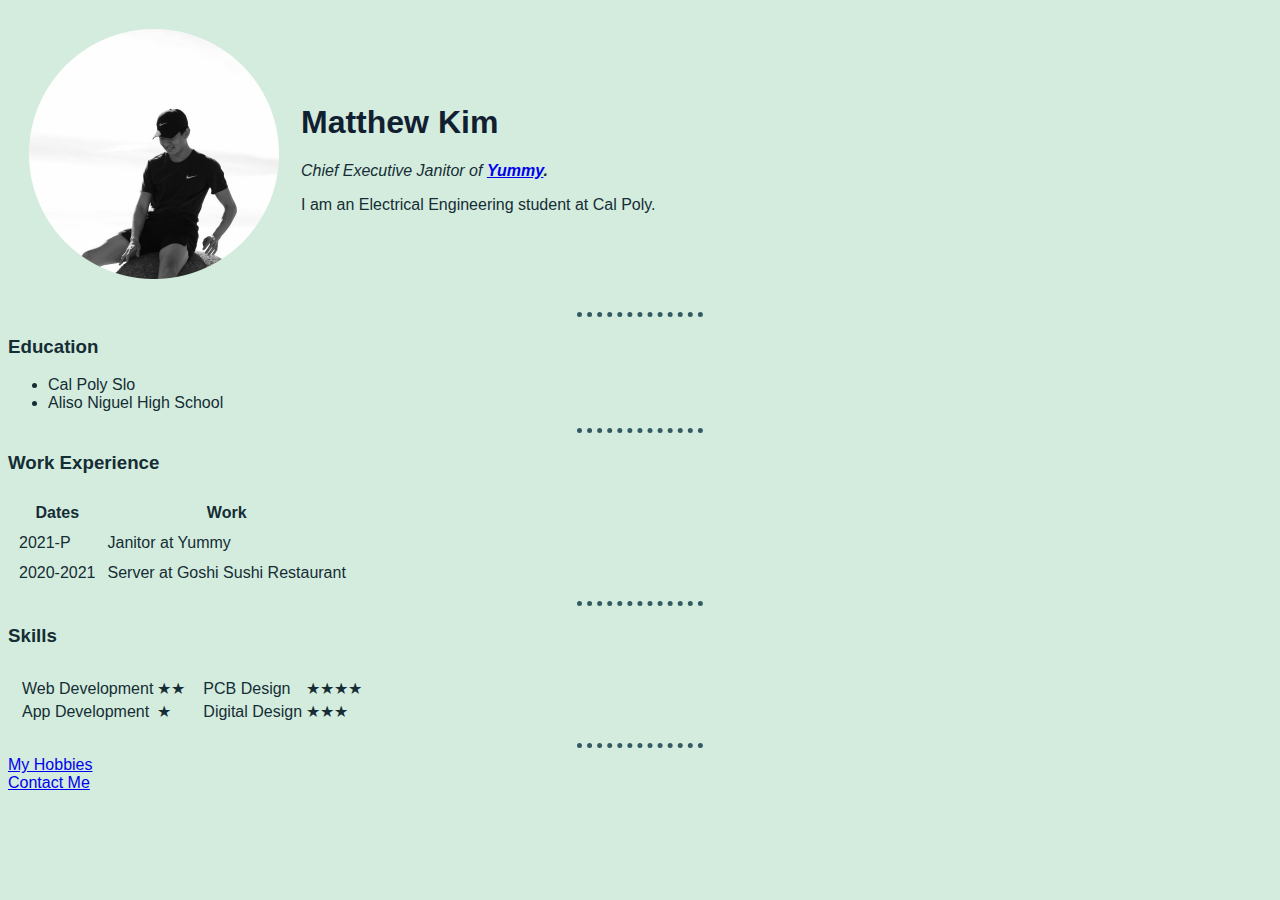
<file: index.html>
<!DOCTYPE html>
<html lang="en">
  <head>
    <meta charset="UTF-8" />
    <title>Matt's Personal Site</title>
    <link rel="stylesheet" href="css/styles.css">
    <link rel="icon" href="favicon.ico">
  </head>
  
  <body>
    <table cellspacing='20'>
      <tr>
        <td>
            <img src="Hike_Pic.png" height="250" width="250" class="rounded" alt="matthew profile picture">
        </td>
        <td><h1>Matthew Kim</h1>
          <p><em>Chief Executive Janitor of <strong><a href="https://www.yelp.com/">Yummy</a>.</strong></em></p>
          <p>I am an Electrical Engineering student at Cal Poly.</p></td>
      </tr>
    </table>
    <hr>
    <h3>Education</h3>
    <ul>
        <li>Cal Poly Slo</li>
        <li>Aliso Niguel High School</li>
    </ul>
    <hr>
    <h3>Work Experience</h3>
    <table cellspacing='10'>
      <thead>
        <tr>
          <th>Dates</th>
          <th>Work</th>
        </tr>
      </thead>
      <tbody>
        <tr>
          <td>2021-P</td>
          <td>Janitor at Yummy</td>
        </tr>
        <tr>
          <td>2020-2021</td>
          <td>Server at Goshi Sushi Restaurant</td>
        </tr>
      </tbody>
      <tfoot>

      </tfoot>
    </table>
    <hr>
    <h3>Skills</h3>
    <table cellspacing='10'>
      <tr>
        <td>
          <table>
            <tr>
              <td>Web Development</td>
              <td>★★</td>
            </tr>
            <tr>
              <td>App Development</td>
              <td>★</td>
            </tr>
          </table>
        </td>
        <td>
          <table>
            <tr>
              <td>PCB Design</td>
              <td>★★★★</td>
            </tr>
            <tr>
              <td>Digital Design</td>
              <td>★★★</td>
            </tr>
          </table>
        </td>
      </tr>
    </table>
    <hr>
    <a href="hobbies.html">My Hobbies</a>
  </br>
    <a href="contacts.html">Contact Me</a>
  </body>
</html>


<table>
  <tr>
    <td>

    </td>
  </tr>
</table>
</file>
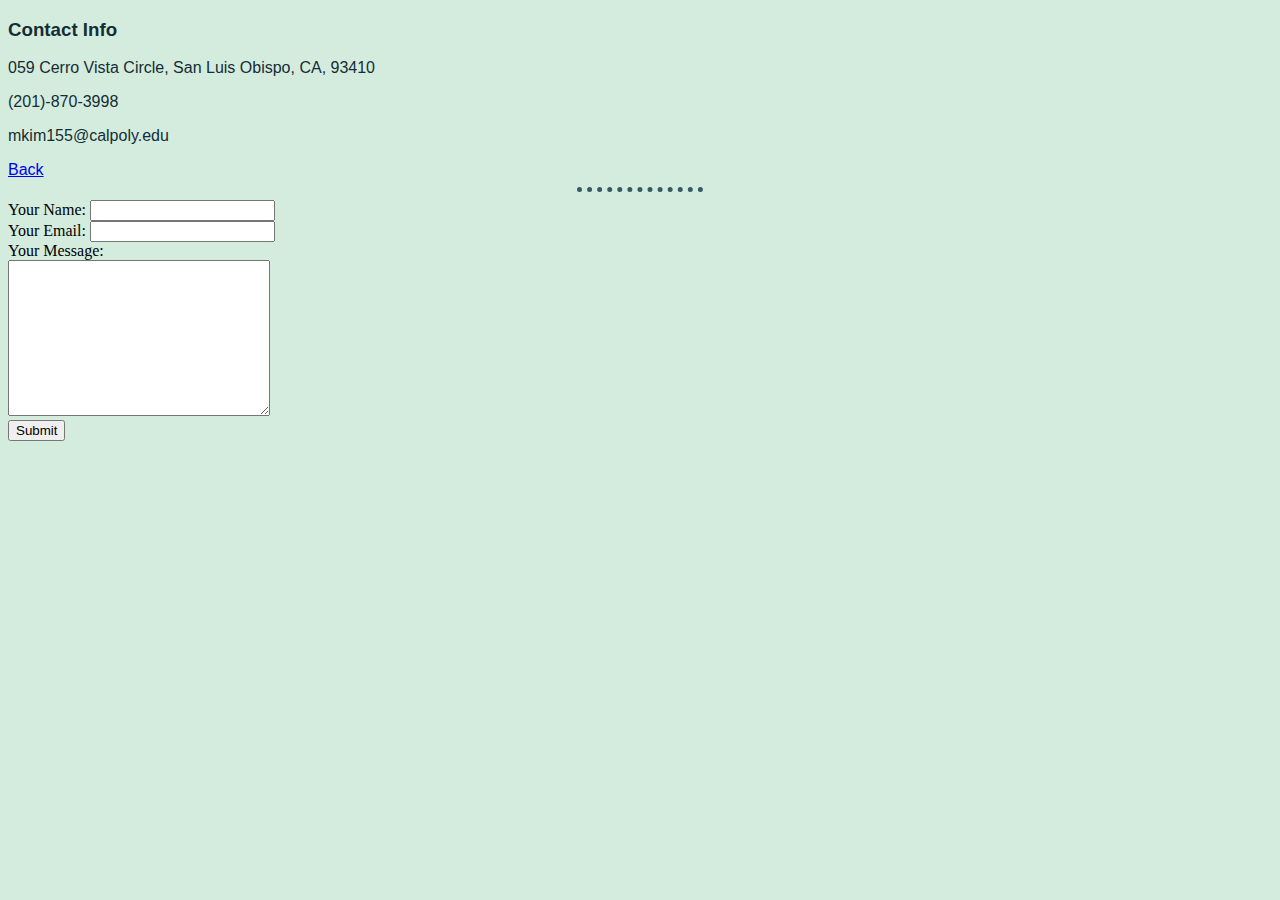
<file: contacts.html>
<!DOCTYPE html>
<html lang="en">
  <head>
    <meta charset="UTF-8" />
    <meta http-equiv="X-UA-Compatible" content="IE=edge" />
    <meta name="viewport" content="width=device-width, initial-scale=1.0" />
    <title>Contact Info</title>
    <link rel="stylesheet" href="css/styles.css">
  </head>
  <body>
    <h3>Contact Info</h3>
    <p>059 Cerro Vista Circle, San Luis Obispo, CA, 93410</p>
    <p>(201)-870-3998</p>
    <p>mkim155@calpoly.edu</p>
    <a href="index.html">Back</a>
    <br>
    <hr>
    <form action="mailto:info@mattkn1012@gmail.com" method="post" enctype="text/plain">
      <label>Your Name:</label>
      <input type="text" name="yourName" value=""><br>
      <label for="">Your Email:</label>
      <input type="email" name="yourEmail" id=""><br>
      <label for="">Your Message:</label><br>
      <textarea name="yourMessage" id="" cols="30" rows="10"></textarea><br>
      <input type="submit" name="">
    </form>
  </body>
</html>
</file>
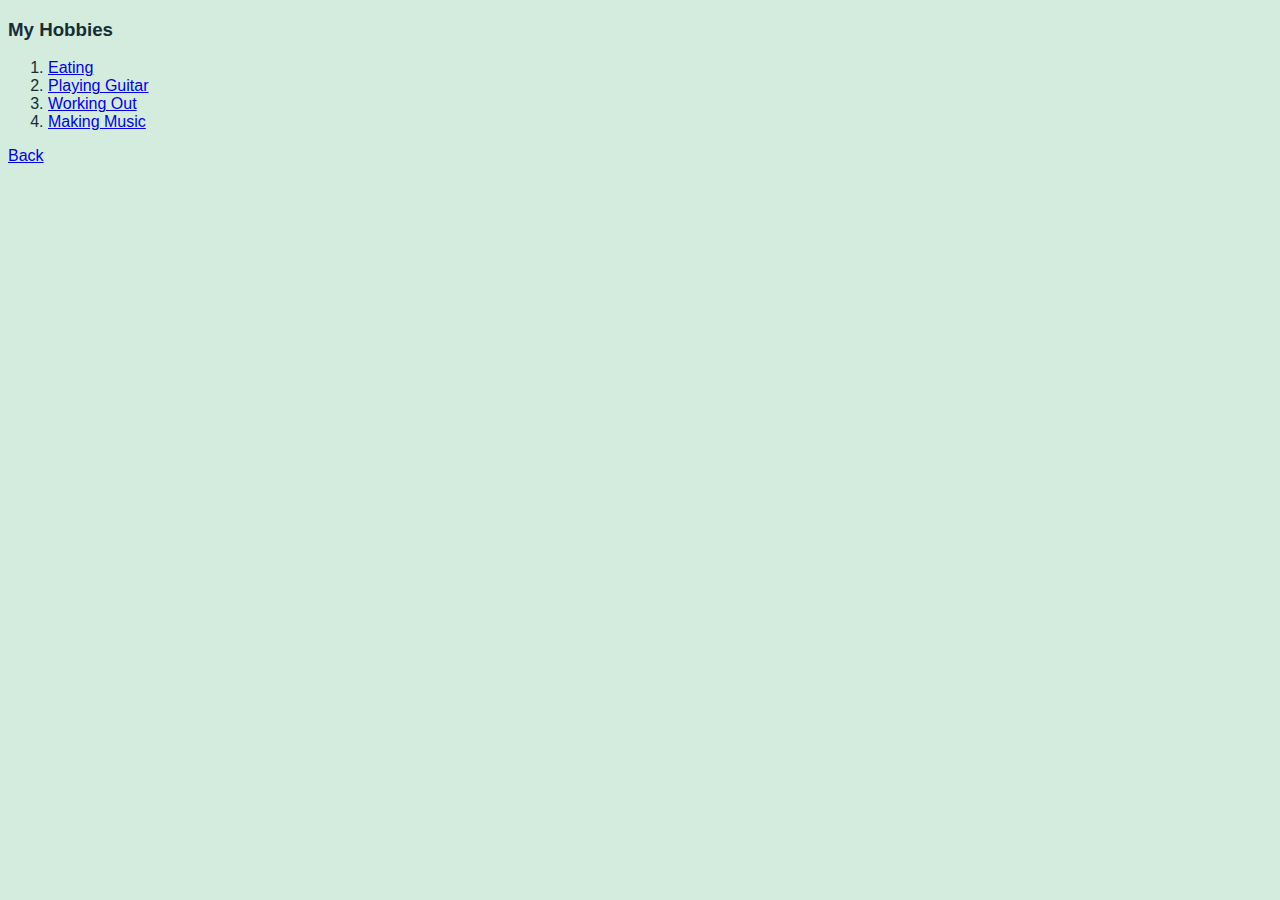
<file: hobbies.html>
<!DOCTYPE html>
<html lang="en">
  <head>
    <meta charset="UTF-8" />
    <meta http-equiv="X-UA-Compatible" content="IE=edge" />
    <meta name="viewport" content="width=device-width, initial-scale=1.0" />
    <title>My Hobbies</title>
    <link rel="stylesheet" href="css/styles.css">
  </head>
  
  <body>
    <h3>My Hobbies</h3>
    <ol>
      <li>
        <a
          href="https://www.google.com/search?q=bunker21&rlz=1C1CHBF_enUS855US855&oq=bunker21&aqs=chrome..69i57j46i175i199i275i512j35i39j0i512j0i30j5i44.1400j1j7&sourceid=chrome&ie=UTF-8"
          >Eating</a
        >
      </li>
      <li>
        <a
          href="https://www.youtube.com/playlist?list=PL1r_gT2hAOq1MXKzifaQMdgULwgVNS08u"
          >Playing Guitar</a
        >
      </li>
      <li>
        <a
          href="https://www.youtube.com/playlist?list=PL1r_gT2hAOq1avP-5UcfWqeq-10uZ-XdF"
          >Working Out</a
        >
      </li>
      <li><a href="https://www.ableton.com/">Making Music</a></li>
    </ol>
    <a href="index.html">Back</a>
  </body>
</html>
</file>
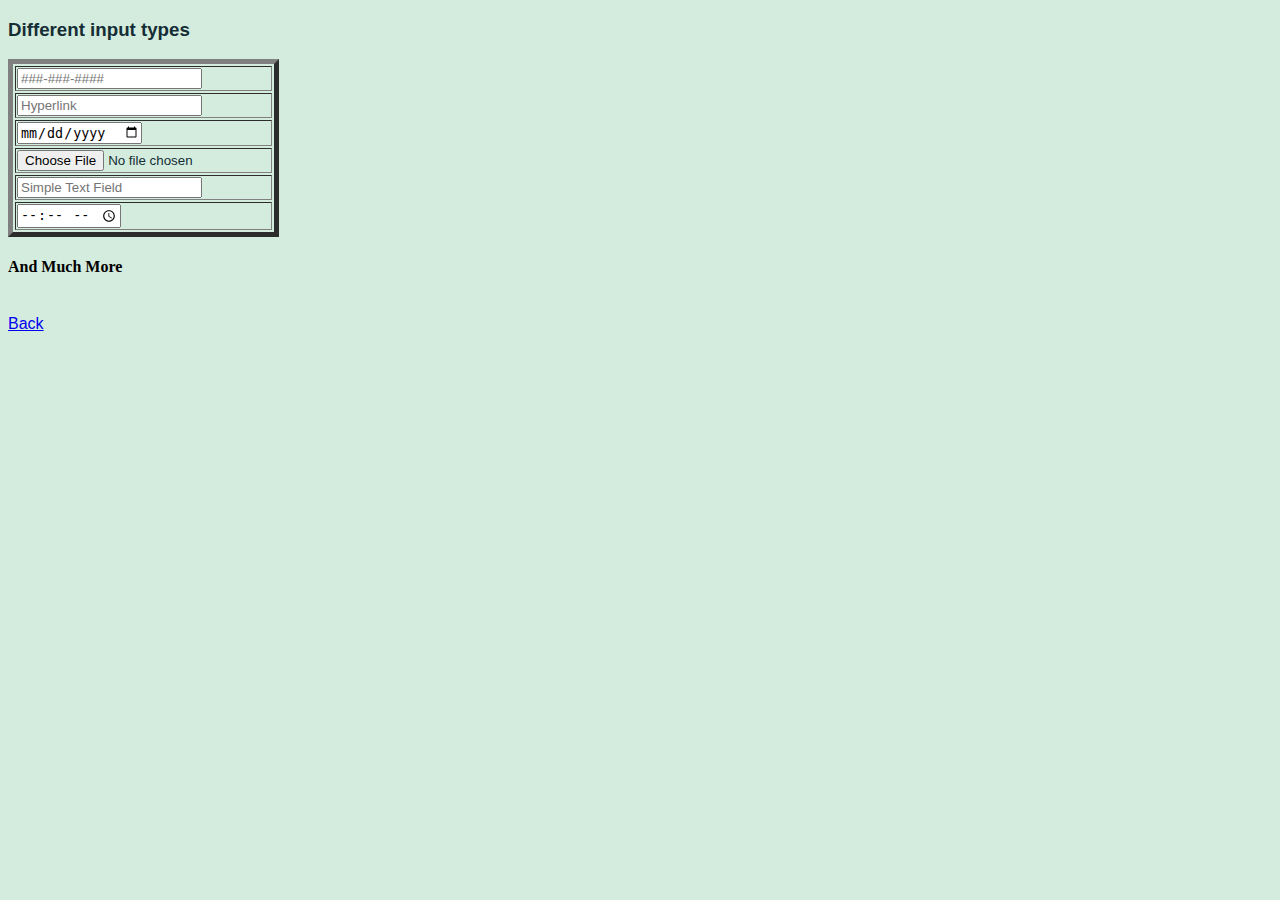
<file: inputs.html>
<!DOCTYPE html>
<html lang="en">
  <head>
    <meta charset="UTF-8" />
    <meta http-equiv="X-UA-Compatible" content="IE=edge" />
    <meta name="viewport" content="width=device-width, initial-scale=1.0" />
    <title>All Inputs</title>
    <link rel="stylesheet" href="css/styles.css">
  </head>
  <body>
    <h3>Different input types</h3>
    <table border="5">
      <tr>
        <td><input type="tel" name="" placeholder="###-###-####"/></td>
      </tr>
      <tr>
        <td><input type="url" name="" placeholder="Hyperlink" /></td>
      </tr>
      <tr>
        <td><input type="date" name="" id="" /></td>
      </tr>
      <tr>
        <td><input type="file" name="" id="" /></td>
      </tr>
      <tr>
        <td><input type="text" name="" placeholder="Simple Text Field"></td>
      </tr>
      <tr>
        <td><input type="time" name="" id=""></td>
      </tr>
    </table>
    <h4>And Much More</h4><br>
    <a href="index.html">Back</a>
  </body>
</html>
</file>
<file: css/styles.css>
body {
  background-color: #d4ecdd;
}

hr {
  background-color: #d4ecdd;
  border-color: #345b63;
  border-style: dotted none none;
  border-width: 5px;
  width: 10%;
}

h1 {
  font-family: -apple-system, BlinkMacSystemFont, 'Segoe UI', Roboto, Oxygen, Ubuntu, Cantarell, 'Open Sans', 'Helvetica Neue', sans-serif;
  color: #112031;
}

h3 {
  font-family: -apple-system, BlinkMacSystemFont, 'Segoe UI', Roboto, Oxygen, Ubuntu, Cantarell, 'Open Sans', 'Helvetica Neue', sans-serif;
  color: #152D35;
}

a {
  font-family: -apple-system, BlinkMacSystemFont, 'Segoe UI', Roboto, Oxygen, Ubuntu, Cantarell, 'Open Sans', 'Helvetica Neue', sans-serif;
}

p {
  color: #152D35;
  font-family: -apple-system, BlinkMacSystemFont, 'Segoe UI', Roboto, Oxygen, Ubuntu, Cantarell, 'Open Sans', 'Helvetica Neue', sans-serif;
}

table {
  font-family: -apple-system, BlinkMacSystemFont, 'Segoe UI', Roboto, Oxygen, Ubuntu, Cantarell, 'Open Sans', 'Helvetica Neue', sans-serif;
  color: #152D35;
  }

ul {
  font-family: -apple-system, BlinkMacSystemFont, 'Segoe UI', Roboto, Oxygen, Ubuntu, Cantarell, 'Open Sans', 'Helvetica Neue', sans-serif;
  color: #152D35;
}

ol {
  font-family: -apple-system, BlinkMacSystemFont, 'Segoe UI', Roboto, Oxygen, Ubuntu, Cantarell, 'Open Sans', 'Helvetica Neue', sans-serif;
  color: #152D35;
}
</file>
